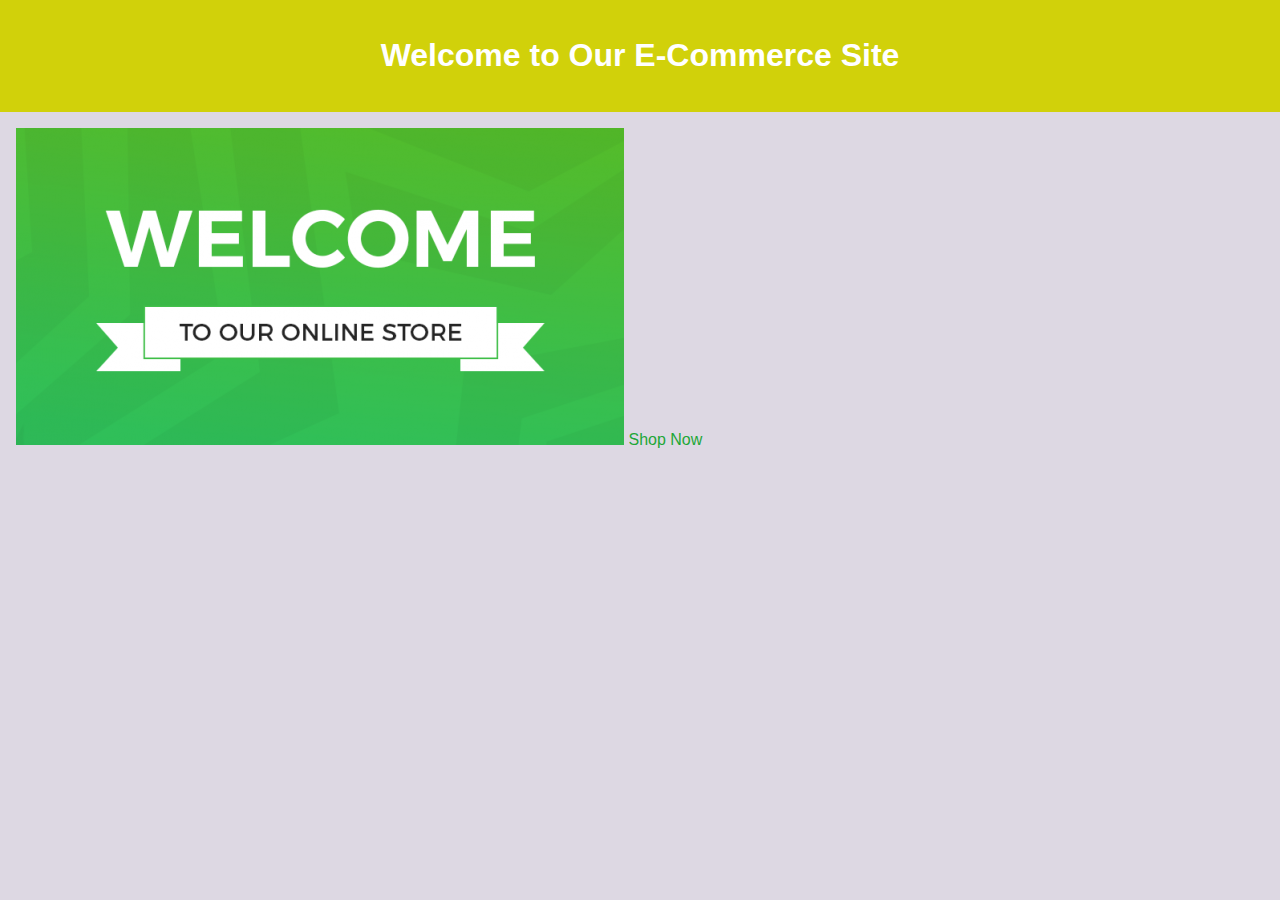
<file: index.html>
<!DOCTYPE html>
<html lang="en">
<head>
    <meta charset="UTF-8">
    <meta name="viewport" content="width=device-width, initial-scale=1.0">
    <title>Welcome to Our E-Commerce Site</title>
    <link rel="stylesheet" href="styles.css">
</head>
<body>
    <header>
        <h1>Welcome to Our E-Commerce Site</h1>
    </header>
    <main>
        <img src="Welcome_2017-608x317.png" alt="Welcome" style="max-width: 400%; height: auto;">
        <a href="product.html">Shop Now</a>
    </main>
</body>
</html>
</file>
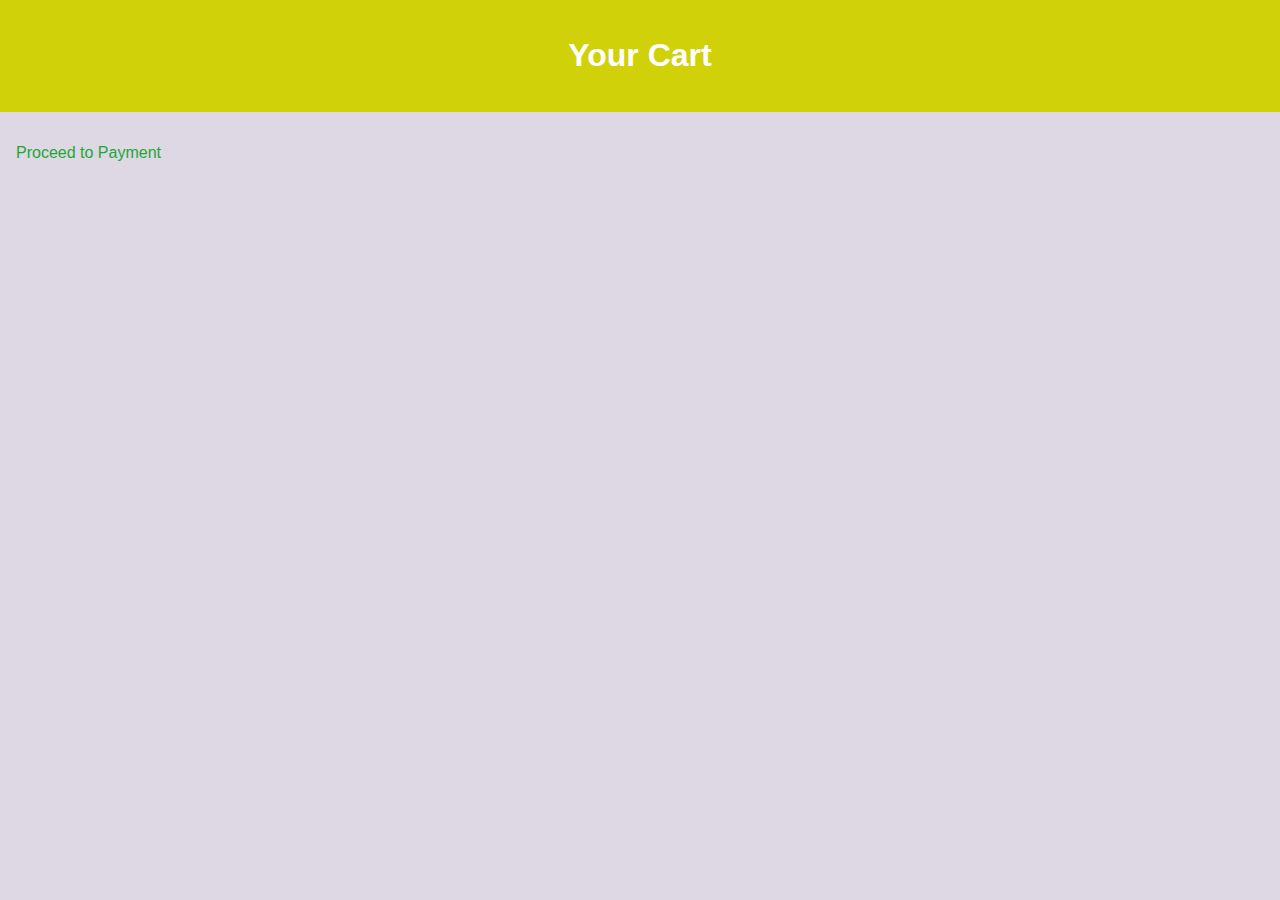
<file: cart.html>
<!DOCTYPE html>
<html lang="en">
<head>
    <meta charset="UTF-8">
    <meta name="viewport" content="width=device-width, initial-scale=1.0">
    <title>Cart</title>
    <link rel="stylesheet" href="styles.css">
</head>
<body>
    <header>
        <h1>Your Cart</h1>
    </header>
    <main>
        <div id="cart-items"></div>
        <a href="payment.html">Proceed to Payment</a>
    </main>
    <script src="scripts.js"></script>
</body>
</html>
</file>
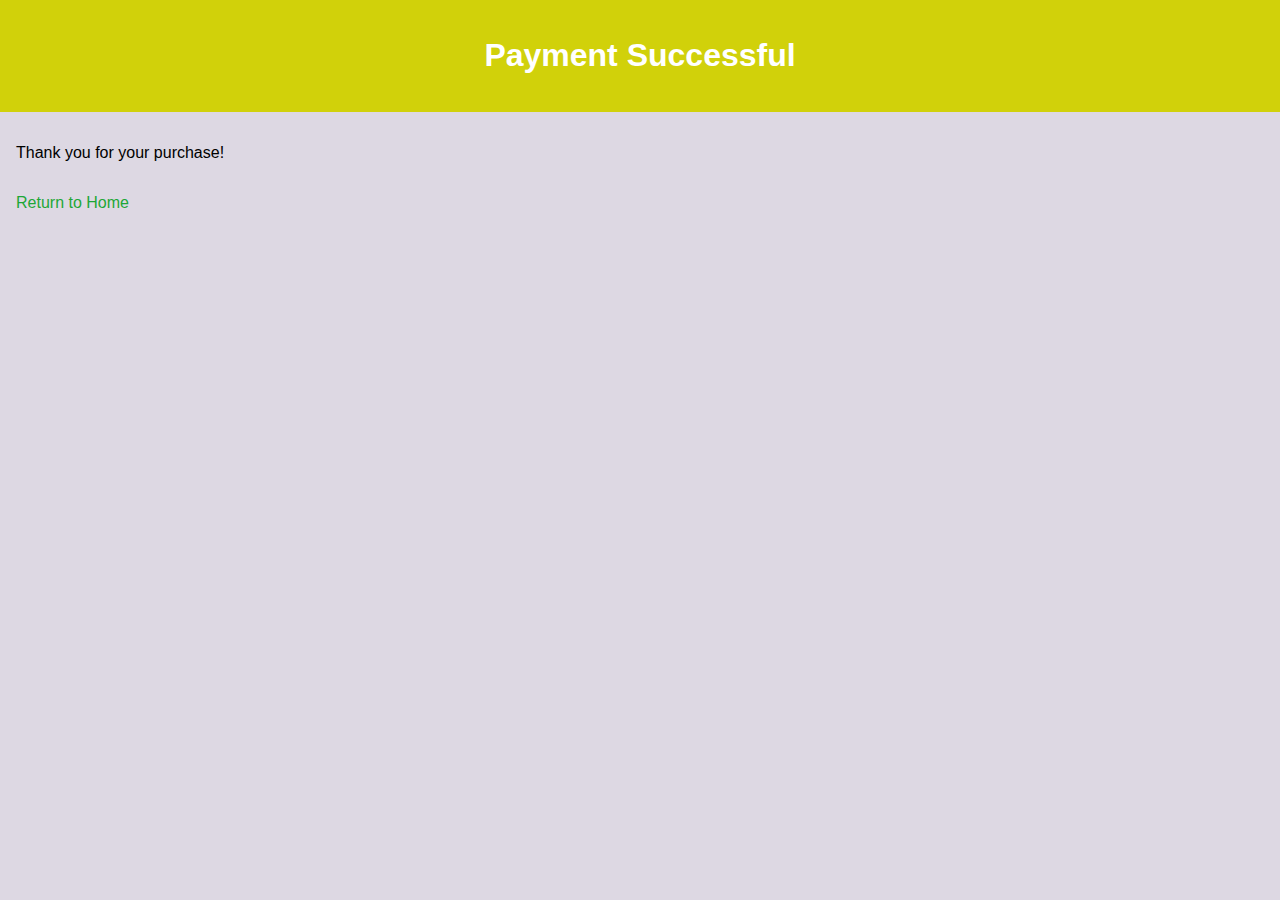
<file: confirmation.html>
<!DOCTYPE html>
<html lang="en">
<head>
    <meta charset="UTF-8">
    <meta name="viewport" content="width=device-width, initial-scale=1.0">
    <title>Payment Successful</title>
    <link rel="stylesheet" href="styles.css">
</head>
<body>
    <header>
        <h1>Payment Successful</h1>
    </header>
    <main>
        <p>Thank you for your purchase!</p>
        <a href="index.html">Return to Home</a>
    </main>
</body>
</html>
</file>
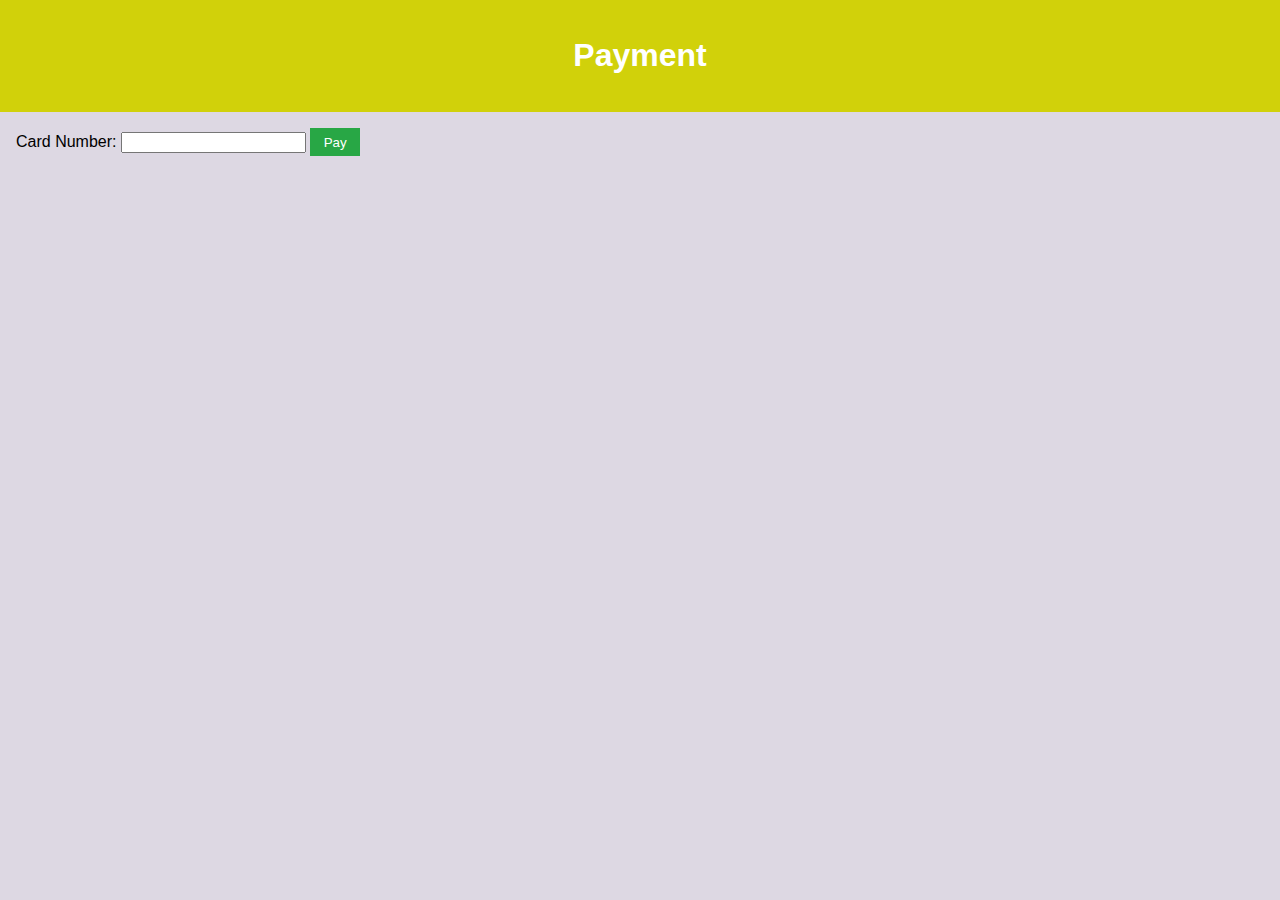
<file: payment.html>
<!DOCTYPE html>
<html lang="en">
<head>
    <meta charset="UTF-8">
    <meta name="viewport" content="width=device-width, initial-scale=1.0">
    <title>Payment</title>
    <link rel="stylesheet" href="styles.css">
</head>
<body>
    <header>
        <h1>Payment</h1>
    </header>
    <main>
        <form id="payment-form" onsubmit="processPayment(event)">
            <label for="card-number">Card Number:</label>
            <input type="text" id="card-number" required>
            <button type="submit">Pay</button>
        </form>
    </main>
    <script src="scripts.js"></script>
</body>
</html>
</file>
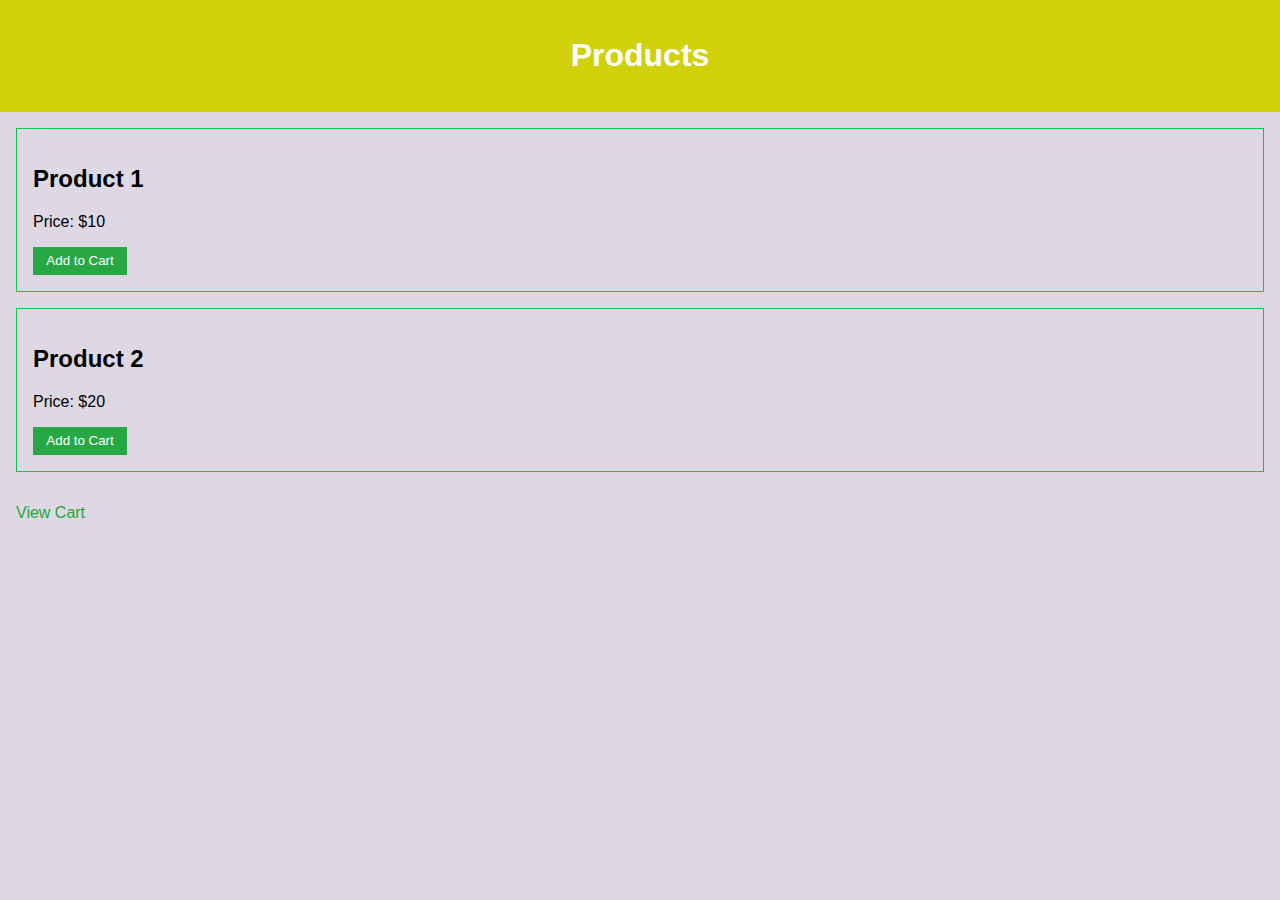
<file: product.html>
<!DOCTYPE html>
<html lang="en">
<head>
    <meta charset="UTF-8">
    <meta name="viewport" content="width=device-width, initial-scale=1.0">
    <title>Products</title>
    <link rel="stylesheet" href="styles.css">
</head>
<body>
    <header>
        <h1>Products</h1>
    </header>
    <main>
        <div class="product" id="product1">
            <h2>Product 1</h2>
            <p>Price: $10</p>
            <button onclick="addToCart('Product 1', 10)">Add to Cart</button>
        </div>
        <div class="product" id="product2">
            <h2>Product 2</h2>
            <p>Price: $20</p>
            <button onclick="addToCart('Product 2', 20)">Add to Cart</button>
        </div>
        <a href="cart.html">View Cart</a>
    </main>
    <script src="scripts.js"></script>
</body>
</html>
</file>
<file: styles.css>
body {
    font-family: Arial, sans-serif;
    margin: 0;
    padding: 0;
    background-color: #ddd8e3;
}

header {
    background-color: #d1d10a;
    color: #fff;
    padding: 1em 0;
    text-align: center;
}

main {
    padding: 1em;
}

.product {
    border: 1px solid #0ec849;
    padding: 1em;
    margin-bottom: 1em;
}

button {
    background-color: #28a745;
    color: #fff;
    border: none;
    padding: 0.5em 1em;
    cursor: pointer;
}

button:hover {
    background-color: #218838;
}

a {
    display: inline-block;
    margin-top: 1em;
    color: #1da737;
    text-decoration: none;
}

a:hover {
    text-decoration: underline;
}
</file>
